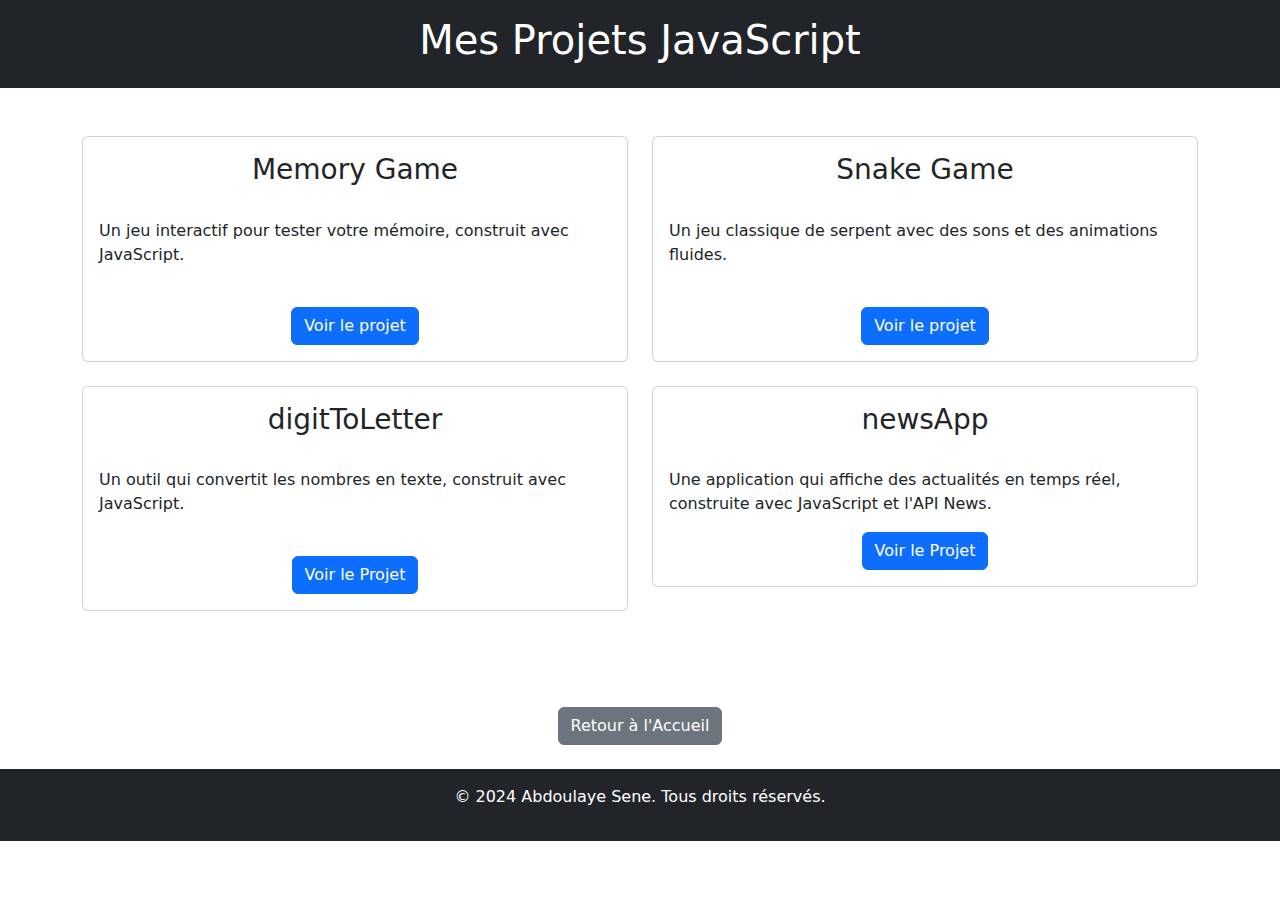
<file: js.html>
<!DOCTYPE html>
<html lang="en">
<head>
    <meta charset="UTF-8">
    <meta name="viewport" content="width=device-width, initial-scale=1.0">
    <title>Mes Projets JavaScript</title>
    <link href="https://cdn.jsdelivr.net/npm/bootstrap@5.3.0/dist/css/bootstrap.min.css" rel="stylesheet">
    <link rel="stylesheet" href="css/style.css">
</head>
<body>

    <!-- Header -->
    <header class="bg-dark text-white py-3">
        <div class="container">
            <h1 class="text-center">Mes Projets JavaScript</h1>
        </div>
    </header>

    <!-- Projects Section -->
    <section class="py-5">
        <div class="container">
            <div class="row">
                <!-- Memory Game -->
                <div class="col-md-6 mb-4">
                    <div class="card">
                        <div class="card-body">
                            <h3 class="card-title text-center">Memory Game</h3><br>
                            <p>Un jeu interactif pour tester votre mémoire, construit avec JavaScript.</p><br>
                            <div class="d-flex justify-content-center">
                                <a href="https://github.com/abdoulaye-96/memoryGame" class="btn btn-primary" target="_blank">Voir le projet</a>
                            </div>
                        </div>
                    </div>
                </div>

                <!-- Snake Game -->
                <div class="col-md-6 mb-4">
                    <div class="card">
                        <div class="card-body">
                            <h3 class="card-title text-center">Snake Game</h3><br>
                            <p>Un jeu classique de serpent avec des sons et des animations fluides.</p><br>
                            <div class="d-flex justify-content-center">
                                <a href="https://github.com/abdoulaye-96/snakeGame" class="btn btn-primary" target="_blank">Voir le projet</a>
                            </div>
                        </div>
                    </div>
                </div>

                <!-- digitToLetter -->
                <div class="col-md-6 mb-4">
                    <div class="card">
                        <div class="card-body">
                            <h3 class="card-title text-center">digitToLetter</h3><br>
                            <p>Un outil qui convertit les nombres en texte, construit avec JavaScript.</p><br>
                            <div class="d-flex justify-content-center">
                                <a href="https://github.com/abdoulaye-96/digitToLetter" class="btn btn-primary" target="_blank">Voir le Projet</a>
                        
                            </div>
                        </div>    
                    </div>
                </div>

                <!-- newsApp -->
                <div class="col-md-6 mb-4">
                    <div class="card">
                        <div class="card-body">
                            <h3 class="card-title text-center">newsApp</h3><br>
                            <p>Une application qui affiche des actualités en temps réel, construite avec JavaScript et l'API News.</p>
                            <div class="d-flex justify-content-center">
                                <a href="https://github.com/abdoulaye-96/newsApp" class="btn btn-primary" target="_blank">Voir le Projet</a>
                            </div>
                        </div>
                    </div>
                </div>

            </div>
        </div>
    </section>

    <div class="text-center my-4">
        <a href="index.html" class="btn btn-secondary">Retour à l'Accueil</a>
    </div>    

    <!-- Footer -->
    <footer class="bg-dark text-white text-center py-3">
        <p>&copy; 2024 Abdoulaye Sene. Tous droits réservés.</p>
    </footer>

</body>
</html>
</file>
<file: css/style.css>
/* Navbar Link Styles */
.nav-link {
    color: #fff;
    position: relative;
    display: inline-block;
    padding: 5px 10px;
    transition: color 0.3s;
}

/* Hover Effect: Change Color */
.nav-link:hover {
    color: #61dafb;
}

/* Underline Animation */
.nav-link::after {
    content: "";
    position: absolute;
    width: 0;
    height: 2px;
    background-color: #61dafb;
    left: 50%;
    bottom: 0;
    transition: all 0.3s ease;
    transform: translateX(-50%);
}

.nav-link:hover::after {
    width: 100%;
}

/* Border Bottom Hover Effect */
.nav-link {
    color: #fff;
    padding: 5px 10px;
    border-bottom: 2px solid transparent;
    transition: border-color 0.3s, color 0.3s;
}

.nav-link:hover {
    color: #61dafb;
    border-bottom: 2px solid #61dafb;
}

/* Slide-In Background Effect */
.nav-link {
    color: #fff;
    position: relative;
    padding: 5px 10px;
    overflow: hidden;
}

.nav-link::before {
    content: "";
    position: absolute;
    width: 100%;
    height: 100%;
    top: 0;
    left: -100%;
    background-color: #61dafb;
    transition: left 0.3s ease;
    z-index: -1;
}

.nav-link:hover::before {
    left: 0;
}

.nav-link:hover {
    color: #333;
}

/* Scaling Text Effect */
.nav-link {
    color: #fff;
    display: inline-block;
    transition: transform 0.3s ease, color 0.3s;
}

.nav-link:hover {
    color: #61dafb;
    transform: scale(1.1);
}

/* hero section */
#about {
    height: 100vh;
    /* background-image: url("css/dev.jpg"); */
}
#about h2 {
    color: #333;
    text-align: center;
    padding-top: 10%;
}

#about img {
    box-shadow: 0 4px 8px rgba(0, 0, 0, 0.1);
    border-radius: 8px;
}

#about p {
    line-height: 1.6;
    margin-bottom: 20px;
}
.progress div {
    position: relative;
    height: 20px;
    border-radius: 10px;
    background: #e0e0e0;
    overflow: hidden;
}

.pro-value1, .pro-value2, .pro-value3, .pro-value4 {
    background-color: #61dafb;
    height: 100%;
    width: 0; /* Initial width */
    animation: fill-bar 2s ease-out forwards;
}

@keyframes fill-bar {
    0% {
        width: 0;
    }
    100% {
        width: 90%; /* Change this value for each skill */
    }
}

@media (max-width: 768px) {
    #about .col-lg-5,
    #about .col-lg-7 {
        flex: 0 0 100%;
        max-width: 100%;
    }

    #about {
        padding: 20px;
    }

    #about img {
        margin-bottom: 20px;
    }
}

#about {
    background-attachment: fixed;
    background-size: cover;
    background-position: center;
}

/* Barre de progression */
.progress {
    background-color: #e0e0e0;
    border-radius: 20px;
    height: 20px;
    overflow: hidden;
    position: relative;
    margin-bottom: 15px;
}

/* Valeur de la barre */
.progress .pro-value1,
.progress .pro-value2,
.progress .pro-value3,
.progress .pro-value1 {
    background: linear-gradient(to right, #7c3aed, #3b82f6); /* Du violet au bleu */
    height: 100%;
    width: 90%; /* Propriété initiale correspondant au pourcentage */
    border-radius: 20px;
    display: flex;
    align-items: center;
    justify-content: space-between;
    padding-top: 20px;
    padding-left: 10px;
    color: #fff;
    font-size: 14px;
    transition: width 1s ease-in-out; /* Animation fluide */
}

.progress .pro-value2{
background: linear-gradient(to right, #7c3aed, #3b82f6); /* Du violet au bleu */
height: 100%;
width: 90%; /* Propriété initiale correspondant au pourcentage */
border-radius: 20px;
display: flex;
align-items: center;
justify-content: space-between;
padding-top: 20px;
padding-left: 10px;
color: #fff;
font-size: 14px;
transition: width 1s ease-in-out; /* Animation fluide */
}

.progress .pro-value3{
background: linear-gradient(to right, #7c3aed, #3b82f6); /* Du violet au bleu */
height: 100%;
width: 90%; /* Propriété initiale correspondant au pourcentage */
border-radius: 20px;
display: flex;
align-items: center;
justify-content: space-between;
padding-top: 20px;
padding-left: 10px;
color: #fff;
font-size: 14px;
transition: width 1s ease-in-out; /* Animation fluide */
}

.progress .pro-value4{
background: linear-gradient(to right, #7c3aed, #3b82f6); /* Du violet au bleu */
height: 100%;
width: 50%; /* Propriété initiale correspondant au pourcentage */
border-radius: 20px;
display: flex;
align-items: center;
justify-content: space-between;
padding-top: 20px;
padding-left: 10px;
color: #fff;
font-size: 14px;
transition: width 1s ease-in-out; /* Animation fluide */
}

.progress .pro-value6{
    background: linear-gradient(to right, #7c3aed, #3b82f6); /* Du violet au bleu */
    height: 100%;
    width: 10%; /* Propriété initiale correspondant au pourcentage */
    border-radius: 20px;
    display: flex;
    align-items: center;
    justify-content: space-between;
    padding-top: 20px;
    padding-left: 10px;
    color: #fff;
    font-size: 14px;
    transition: width 1s ease-in-out; /* Animation fluide */
    }

/* Personnalisation des pourcentages */
.pro-value1 span,
.pro-value2 span,
.pro-value3 span,
.pro-value4 span {
    margin-left: auto;
    font-weight: bold;
}

/* Différenciation des couleurs */
.pro-value2 {
    background-color: #4caf50; /* Vert */
    width: 95%;
}

.pro-value3 {
    background-color: #ff9800; /* Orange */
    width: 70%;
}

.pro-value4 {
    background-color: #f44336; /* Rouge */
    width: 30%;
}

@media (max-width: 768px) {
    .progress {
        height: 15px;
    }

    .progress .pro-value1,
    .progress .pro-value2,
    .progress .pro-value3,
    .progress .pro-value4 {
        font-size: 12px;
        padding: 0 5px;
    }
}

.progress .pro-value1::after,
.progress .pro-value2::after,
.progress .pro-value3::after,
.progress .pro-value4::after {
    content: "";
    position: absolute;
    top: 0;
    left: 0;
    width: 100%;
    height: 100%;
    background: rgba(255, 255, 255, 0.2);
    opacity: 0;
    transition: opacity 0.3s ease-in-out;
}

.progress:hover .pro-value1::after,
.progress:hover .pro-value2::after,
.progress:hover .pro-value3::after,
.progress:hover .pro-value4::after {
    opacity: 1;
}


.cv a {
    display: inline-block;
    text-decoration: none;
    color: white;
    background: linear-gradient(to right, #7c3aed, #3b82f6); /* Du violet au bleu */
    padding: 10px 20px;
    border-radius: 5px;
    transition: background-color 0.3s ease;
}

.cv a:hover {
    background-color: #61dafb;
    color: #fff;
}

#skills h2 {    
    padding-top: 10%;
}



/* Circle Icon Styling */
.circle {
    width: 60px;
    height: 60px;
    display: flex;
    align-items: center;
    justify-content: center;
    border-radius: 50%;
    background-color: #f0f0f0;
    margin: 0 auto 20px;
}

/* Card Hover Effect */
.card {
    transition: transform 0.3s;
}

.card:hover {
    transform: translateY(-10px);
}

#projects a {
    align-items: center;
}
</file>
